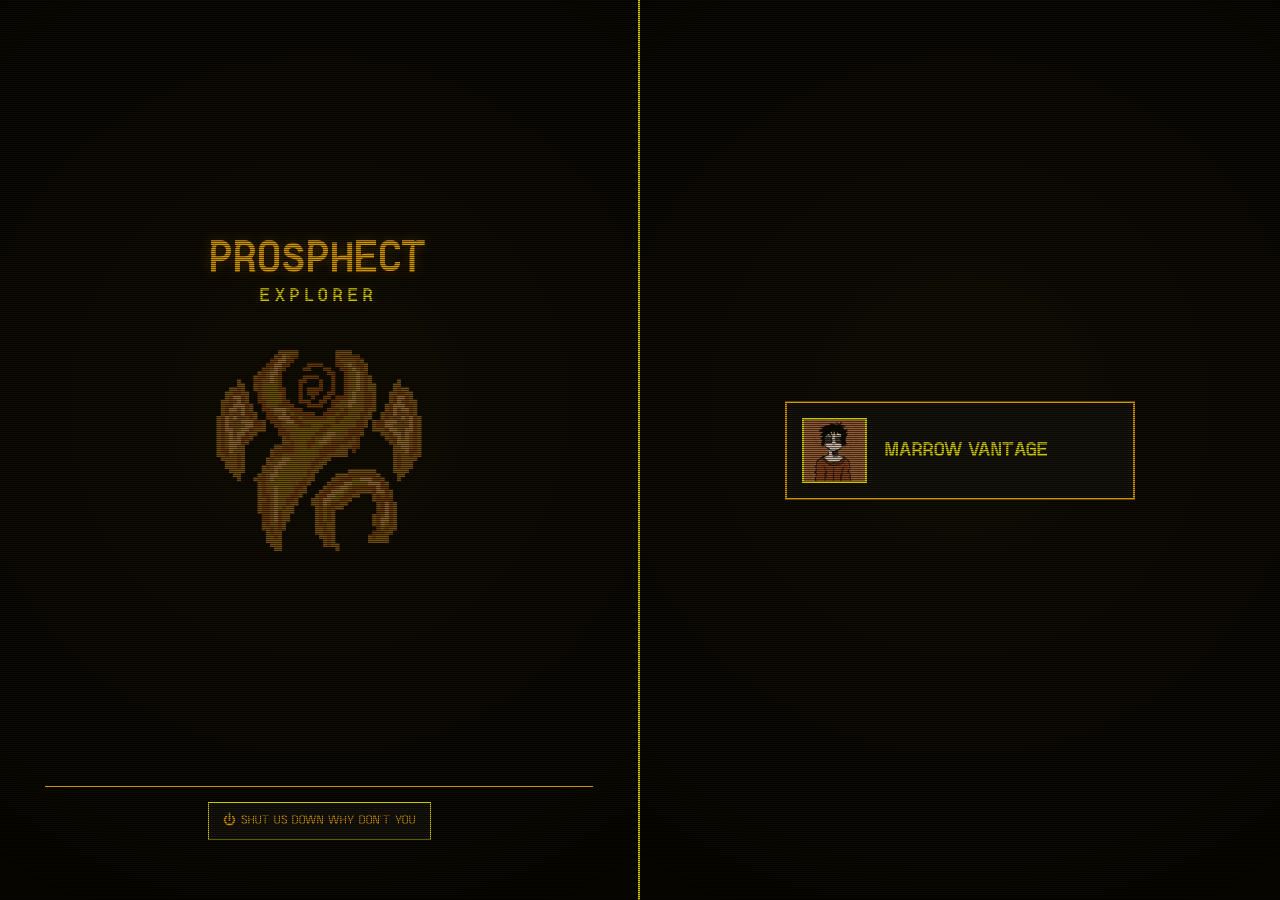
<file: index.html>
<!DOCTYPE html>
<html>
  <head>
    <meta charset="UTF-8">
    <meta name="viewport" content="width=device-width, initial-scale=1.0">
    <link rel="icon" type="image/x-icon" href="assets/Prosphectfavicon.png">
    <link rel="stylesheet" href="login.css">
    <title> The Prosphect </title>
    <script src="login.js" defer></script>
    </head>
    <body>

        <div class="splittingmiddle">
          <div class="theleft">
            <div class="superjollyauthoritarianplanetarygovernmentsomethingthing"> PROSPHECT <span> EXPLORER </span>
              <img src="assets/prosphectlogo.png">
            </div>
            <div class="bottomdock">
              <button type="button" id="powerbutt"> ⏻ SHUT US DOWN WHY DON'T YOU </button>
            </div>
          </div>
          <div class="theright">
            <div class="marrowprofile" id="profilelogon">
              <div class="marrowpfp">
                <img src="assets/Marrow Vantage.jpg">
              </div>
              <div class="username"> MARROW VANTAGE </div>
            </div>
          </div>
          <div class="boottransition" id="boottransition">
            <div class="transitiontext" id="transitiontext"></div>
          </div>
        </div>
    </body>
</html>
</file>
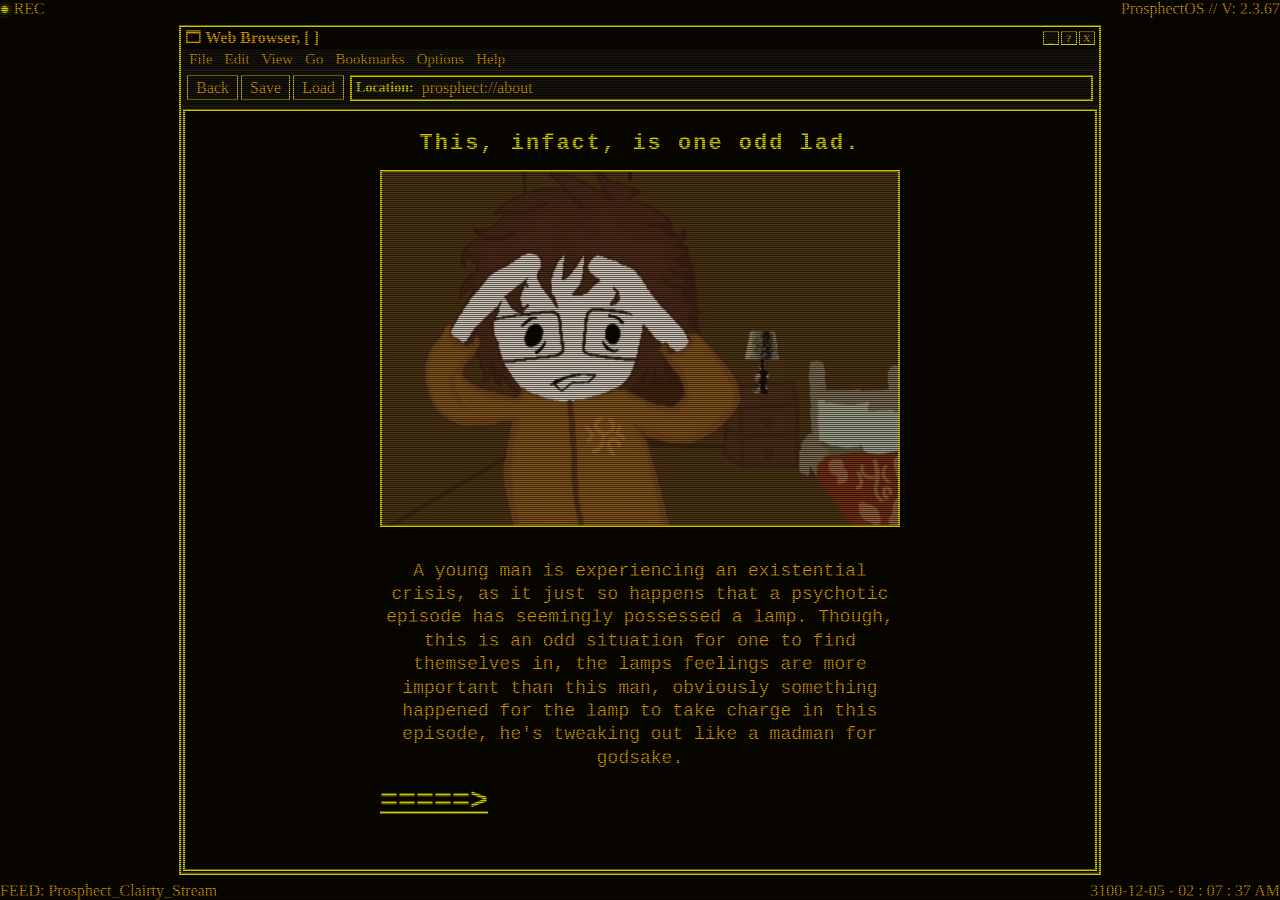
<file: 01.html>
<!DOCTYPE html>
<html>
  <head>
    <meta charset="UTF-8">
    <meta name="viewport" content="width=device-width, initial-scale=1.0">
    <link rel="icon" type="image/x-icon" href="assets/Prosphectfavicon.png">
    <link rel="stylesheet" href="style.css">
    <title> The Prosphect </title>
  <script src="script.js" defer></script>
    </head>
  <body>
    <div class="prosphectcctv-onscreendisplay"> <!-- more of a computer screen, rather than a cctv-->
      <div class="osdtopleft"><span class="recordingsymbol">●</span>  REC </div>
      <div class="osdtopright">ProsphectOS // V: 2.3.67 </div>
      <div class="osdbottomleft"> FEED: Prosphect_Clairty_Stream</div>
      <div class="osdbottomright">
        <span id="date">3100-01-01</span> -
        <span id="hours">00</span>
        <span>:</span>
        <span id="minutes">00</span>
        <span>:</span>
        <span id="seconds">00</span>
        <span id="ampm"></span>

        </div>
    </div>
    <div class="computergui">
      <div class="oswind">
        <div class="windtitle">
          <div class="titletext">
            <span class="appicon">🗔</span> Web Browser, [ ]
          </div>
          <div class="windbtns">
            <button class="windbtn">_</button>
            <button class="windbtn">?</button>
            <button class="closebtn">X</button>
          </div>
        </div>
        <div class="menuwind"> <!-- right now basic, to have a template of how i envision site, will probably implement something over here to save the game, or in the buttons above-->
          <span>File</span>
          <span>Edit</span>
          <span>View</span>
          <span>Go</span>
          <span>Bookmarks</span>
          <span>Options</span>
          <span>Help</span>
        </div>
        <div class="browsbar"> <!-- i lied its  probably here-->
          <div class="navigationclickies">
            <button type="button" class="backclickie">Back</button>
            <button type="button" class="saveclickie">Save</button>
            <button type="button" class="loadclickie">Load</button>
          </div>
          <div class="address-input">
            <span class="url"> Location: </span>
            <input type="text" value="prosphect://about" readonly>
          </div>
        </div>
        <div class="pgfrme">
          <div class="pgcntent">
            <h1> This, infact, is one odd lad. </h1>
            <div class="mediawrapper">
              <img class="panel" src="assets/panels/panel 1.gif" alt="Panel 2, template, plan to turn it into animation">
            </div>
            <p class="centtext"> A young man is experiencing an existential crisis, as it just so happens that a psychotic episode has seemingly possessed a lamp. Though, this is an odd situation for one to find themselves in, the lamps feelings are more important than this man, obviously something happened for the lamp to take charge in this episode, he's tweaking out like a madman for godsake.</head></p>
        
            <a href="02.html" class="consolecmd">=====></a> <!--this is where there would be multiple options to take, for the template its just one-->
          </div>

        </div>
      </div>
    </div>
  </body>
</html>
</file>
<file: login.css>
@font-face {
    font-family: 'Teknaf';
    src: url('assets/fonts/TeknafRegular-rv0aB.otf');
    font-weight: normal;
    font-style: normal;
}
:root {
    color-scheme: dark;
    --panel: #111111;
    --fg:  #ffb500;
    --accent: #fff700;
    --border: #ffb500;
    --muted: #222222;
    --shadow: rgba(255, 181, 0, 0.3);
    --overlay: rgba(255, 183, 0, 0.06);
}
* {
    box-sizing: border-box;
}
html, body {
    width: 100%;
    min-height: 100%;
    margin: 0;
    padding: 0;
}
html {
    height: 100%
}
body {
    min-height: 100vh;
    overflow: hidden;
    background-color: #000;
    color: var(--fg);
    font-family: 'Teknaf', 'Courier New', Courier, monospace;
}
button {
    font: inherit;
    appearance: none;
    background: var(--panel);
    color: var(--fg);
    border: 1px solid var(--accent);
    padding: 10px 14px;
    line-height: 1.2;
    cursor: pointer;
    transition: 0.2s ease;
}
button:hover {
    background: var(--muted);
    box-shadow: 0 0 12px var(--shadow);
}
button:active {
    background: var(--fg);
    color: var(--panel);
}
button:focus-visible {
    outline: 2px solid var(--accent);
    outline-offset: 2px;
}
body::before {
  content: '';
  position: fixed;
  inset: 0;
  background:
    linear-gradient(rgba(0, 0, 0, 0) 50%, rgba(0, 0, 0, 0.55) 50%),
    linear-gradient(90deg, rgba(255, 181, 0, 0.08), rgba(255, 183, 0, 0.02), rgba(255, 181, 0, 0.08));
  z-index: 1000;
  background-size: 100% 2px, 2px 100%;
  pointer-events: none;
}

body::after {
  content: '';
  position: fixed;
  inset: 0;
  background: rgba(0, 0, 0, 0.18);
  z-index: 1001;
  pointer-events: none;
  animation: flicker 0.18s infinite;
}
.splittingmiddle {
    width: 100%;
    height: 100vh;
    display: flex;
    background: #000;
    position: relative;
    overflow: hidden;
}
.theleft {
    width: 50%;
    height: 100%;
    padding: 45px;
    display: flex;
    flex-direction: column;
    justify-content: space-between;
    align-items: center;
    background: radial-gradient(circle at 50% 45%, var(--overlay) 0%, #050505 65%, #000 100%);
    border-right: 2px solid var(--accent);
}
.superjollyauthoritarianplanetarygovernmentsomethingthing {
    flex: 1;
    width: 100%;
    display: flex;
    flex-direction: column;
    align-items: center;
    justify-content: center;
    text-align: center;
    font-size: 42px;
    font-weight: bold;
    letter-spacing: 4px;
    color: var(--fg);
    text-shadow: 0 0 12px var(--shadow);
}
.superjollyauthoritarianplanetarygovernmentsomethingthing span {
    color: var(--accent);
    font-size: 18px;
    letter-spacing: 6px;
    margin-top: 5px;
}
.superjollyauthoritarianplanetarygovernmentsomethingthing img {
    width: clamp(240px, 32vw, 420px);
    max-width: 90%;
    height: auto;
    margin-top: 28px;
    object-fit: contain;
}
.theright {
    width: 50%;
    display: flex;
    justify-content: center;
    align-items: center;
    background: radial-gradient(circle at 50% 45%, var(--overlay) 0%, #050505 65%, #000 100%);
}
.marrowprofile {
    width: 350px;
    max-width: 90%;
    display: flex;
    align-items: center;
    gap: 18px;
    padding: 15px;
    background: var(--panel);
    border: 2px solid var(--border);
    cursor: pointer;
    transition: 0.2s ease;
}
.marrowprofile:hover {
    background: var(--muted);
    border-color: var(--accent);
    box-shadow: 0 0 14px var(--shadow);
}
.marrowpfp {
    width: 65px;
    height: 65px;
    border: 2px solid var(--accent);
    background: #000;
    display: flex;
    justify-content: center;
    align-items: center;
    overflow: hidden;
    flex-shrink: 0;
}
.marrowpfp img {
    width: 100%;
    height: 100%;
    object-fit: cover;
}
.username {
    font-size: 20px;
    font-weight: bold;
    color: var(--accent);
    letter-spacing: 1px;
}
.bottomdock {
    width: 100%;
    display: flex;
    justify-content: center;
        align-items: center;
        padding: 15px;
        border-top: 1px solid var(--border);
}
#powerbutt {
    font-size: 13px;
    letter-spacing: 1px;
}
.boottransition {
    display: none;
    width: 50%;
    height: 100%;
    justify-content: center;
    align-items: center;
    background: #050505;
    position: absolute;
    inset: 0 0 0 50%;
}
.transitiontext {
    max-width: 80%;
    text-align: center;
    color: var(--accent);
    font-size: 22px;
    letter-spacing: 2px;
    text-shadow: 0 0 12px var(--shadow);
}
@keyframes flicker {
  0%, 100% { opacity: 0.28; }
  5%, 25%, 45%, 85% { opacity: 0.35; }
  10%, 20%, 40%, 95% { opacity: 0.24; }
  15% { opacity: 0.91; }
  30% { opacity: 0.66; }
  35% { opacity: 0.68; }
  50% { opacity: 0.96; }
  55% { opacity: 0.09; }
  60% { opacity: 0.20; }
  65% { opacity: 0.72; }
  70% { opacity: 0.53; }
  75% { opacity: 0.37; }
  80% { opacity: 0.71; }
}
@media (max-width: 700px) {
    .splittingmiddle {
        flex-direction: column;
    }
    .theleft {
        width: 100%;
        height: 35%;
        padding: 25px;
        border-right: none;
        border-bottom: 2px solid var(--accent);
    }
    .superjollyauthoritarianplanetarygovernmentsomethingthing {
        font-size: 32px;
    }
    .superjollyauthoritarianplanetarygovernmentsomethingthing img {
        width: clamp(140px, 35vw, 220px);
    }
    .theright {
        width: 100%;
        height: 65%;
    }
    .marrowprofile {
        width: 90%;
    }
    .boottransition {
        width: 100%;
        height: 65%;
        inset: 35% 0 0;
    }
    .transitiontext {
        font-size: 16px;
    }
}
</file>
<file: style.css>
@font-face {
  font-family: 'Teknaf';
  src: url('assets/fonts/TeknafRegular-rv0aB.otf');
  font-weight: normal;
  font-style: normal;
}

:root {
  color-scheme: dark;
  --panel: #111111;
  --fg: #ffb500;
  --accent: #fff700;
  --border: #ffb500;
  --muted: #222222;
  --shadow: rgba(255, 181, 0, 0.3);
  --overlay: rgba(255, 183, 0, 0.06);
}

* {
  box-sizing: border-box;
}

html,
body {
  width: 100%;
  min-height: 100%;
  margin: 0;
  padding: 0;
}

html {
  height: 100%;
}

body {
  min-height: 100vh;
  overflow: hidden;
  background-color: #000;
  background-size: cover;
  background-position: center;
  background-repeat: no-repeat;
  color: var(--fg);
  display: flex;
  justify-content: center;
  align-items: center;
  cursor: pointer;
  transition: transform 0.4s ease;
  transform-origin: center;
}

button,
input {
  font: inherit;
}

button {
  appearance: none;
  background: var(--panel);
  color: var(--fg);
  border: 1px solid var(--accent);
  padding: 2px 8px;
  line-height: 1.2;
  cursor: pointer;
}

button:hover {
  background: var(--muted);
}

button:active {
  background: var(--fg);
  color: var(--panel);
}

button:focus-visible {
  outline: 2px solid var(--accent);
  outline-offset: 2px;
}

body::before {
  content: '';
  position: fixed;
  inset: 0;
  background:
    linear-gradient(rgba(0, 0, 0, 0) 50%, rgba(0, 0, 0, 0.55) 50%),
    linear-gradient(90deg, rgba(255, 181, 0, 0.08), rgba(255, 183, 0, 0.02), rgba(255, 181, 0, 0.08));
  z-index: 1000;
  background-size: 100% 2px, 2px 100%;
  pointer-events: none;
}

body::after {
  content: '';
  position: fixed;
  inset: 0;
  background: rgba(0, 0, 0, 0.18);
  z-index: 1001;
  pointer-events: none;
  animation: flicker 0.18s infinite;
}

.prosphectcctv-onscrendisplay {
  position: fixed;
  top: 6vh;
  left: 14vw;
  right: 14vw;
  bottom: 6vh;
  z-index: 500;
  pointer-events: none;
  font-size: 14px;
  color: var(--accent);
}

.osdtopleft,
.osdtopright,
.osdbottomleft,
.osdbottomright {
  position: absolute;
}

.osdtopleft {
  top: 0;
  left: 0;
}

.osdtopright {
  top: 0;
  right: 0;
  text-align: right;
}

.osdbottomleft {
  bottom: 0;
  left: 0;
}

.osdbottomright {
  right: 0;
  bottom: 0;
  text-align: right;
}

.recordingsymbol {
  color: var(--accent);
  text-shadow: 0 0 6px var(--accent);
  animation: recBlink 1s infinite;
}

.computergui {
  width: min(72vw, 1100px);
  height: min(70vh, 760px);
  z-index: 10;
  display: flex;
  justify-content: center;
  align-items: center;
}

.oswind {
  width: 200%;
  height: 135%;
  background: var(--panel);
  border: 2px solid var(--accent);
  box-shadow: inset -1px -1px #222222, inset 1px 1px rgba(255, 181, 0, 0.12);
  display: flex;
  flex-direction: column;
}

.windtitle {
  background: #000;
  color: var(--fg);
  font-size: 16px;
  padding: 2px 4px;
  display: flex;
  justify-content: space-between;
  align-items: center;
}

.titletext {
  display: flex;
  align-items: center;
  gap: 4px;
  font-weight: bold;
}

.windbtns {
  display: flex;
  gap: 2px;
}

.windbtn,
.closebtn {
  font-size: 11px;
  font-weight: bold;
  width: 16px;
  height: 14px;
  line-height: 10px;
  padding: 0;
}

.menuwind {
  background: var(--panel);
  display: flex;
  gap: 12px;
  padding: 2px 8px;
  border-bottom: 1px solid #222;
  font-size: 15px;
  color: var(--fg);
}

.menuwind span {
  cursor: pointer;
}

.browsbar {
  background: var(--panel);
  padding: 4px 6px;
  display: flex;
  align-items: center;
  gap: 6px;
  border-bottom: 2px solid #222;
}

.navigationclickies
 {
  display: flex;
  gap: 3px;
}

.address-input {
  min-width: 0;
  display: flex;
  align-items: center;
  flex-grow: 1;
  background: var(--panel);
  border: 2px solid var(--accent);
  padding: 1px 4px;
}

.address-input input {
  min-width: 0;
  width: 100%;
  color: var(--fg);
  background: transparent;
  border: 0;
}

.url {
  flex-shrink: 0;
  font-size: 14px;
  margin-right: 6px;
  color: var(--accent);
  font-weight: bold;
}

.pgfrme {
  min-height: 0;
  flex: 1;
  background: #000;
  padding: 15px 25px;
  overflow-y: auto;
  border: 2px solid var(--accent);
  margin: 2px;
  position: relative;
}

.pgcntent {
  width: 100%;
  max-width: 520px;
  margin: 0 auto;
  color: var(--fg);
  font-family: 'Courier New', Courier, monospace;
  text-align: center;
}

h1 {
  font-family: 'Courier New', Courier, monospace;
  font-size: 22px;
  margin-top: 5px;
  letter-spacing: 2px;
  color: var(--accent);
}

.mediawrapper {
  position: relative;
  display: inline-block;
  width: 100%;
}

.panel {
  width: 100%;
  height: auto;
  border: 2px solid var(--accent);
  display: block;
  margin: 0 auto 10px;
}



p {
  text-align: left;
  font-size: 18px;
  line-height: 1.3;
  margin-bottom: 10px;
  color: var(--fg);
}

.centtext {
  text-align: center;
}

.consolecmd {
  display: block;
  text-align: left;
  font-size: 30px;
  color: var(--accent);
  margin: 14px 0;
  font-weight: bold;
}

@keyframes flicker {
  0%, 100% { opacity: 0.28; }
  5%, 25%, 45%, 85% { opacity: 0.35; }
  10%, 20%, 40%, 95% { opacity: 0.24; }
  15% { opacity: 0.91; }
  30% { opacity: 0.66; }
  35% { opacity: 0.68; }
  50% { opacity: 0.96; }
  55% { opacity: 0.09; }
  60% { opacity: 0.20; }
  65% { opacity: 0.72; }
  70% { opacity: 0.53; }
  75% { opacity: 0.37; }
  80% { opacity: 0.71; }
}

@keyframes recBlink {
  0%, 100% { opacity: 1; }
  50% { opacity: 0; }
}

@keyframes fadeInUp {
  0% {
    opacity: 0;
    clip-path: inset(0 100% 0 0);
  }
  8% {
    opacity: 0.2;
    clip-path: inset(0 85% 0 0);
  }
  16% {
    opacity: 0;
    clip-path: inset(0 70% 0 0);
  }
  24% {
    opacity: 0.4;
    clip-path: inset(0 60% 0 0);
  }
  32% {
    opacity: 0.1;
    clip-path: inset(0 60% 0 0);
  }
  40% {
    opacity: 0.6;
    clip-path: inset(0 36% 0 0);
  }
  56% {
    opacity: 0.8;
    clip-path: inset(0 20% 0 0);
  }
  72% {
    opacity: 0.9;
    clip-path: inset(0 5% 0 0);
  }
  80% {
    opacity: 0.7;
    clip-path: inset(0 2% 0 0);
  }
  90% {
    opacity: 0.95;
    clip-path: inset(0 0 0 0);
  }
  100% {
    opacity: 1;
    clip-path: inset(0 0 0 0);
  }
}

@keyframes glitchReveal {
  0% {
    clip-path: inset(0 100% 0 0);
    opacity: 0;
  }
  100% {
    clip-path: inset(0 0 0 0);
    opacity: 1;
  }
}

@media (max-width: 700px) {
  .computergui {
    width: 92vw;
    height: 84vh;
  }

  .prosphectcctv-onscrendisplay {
    left: 4vw;
    right: 4vw;
  }

  .pgfrme {
    padding: 12px;
  }

  .browsbar {
    flex-wrap: wrap;
  }

  .address-input {
    flex-basis: 100%;
  }
}
</file>
